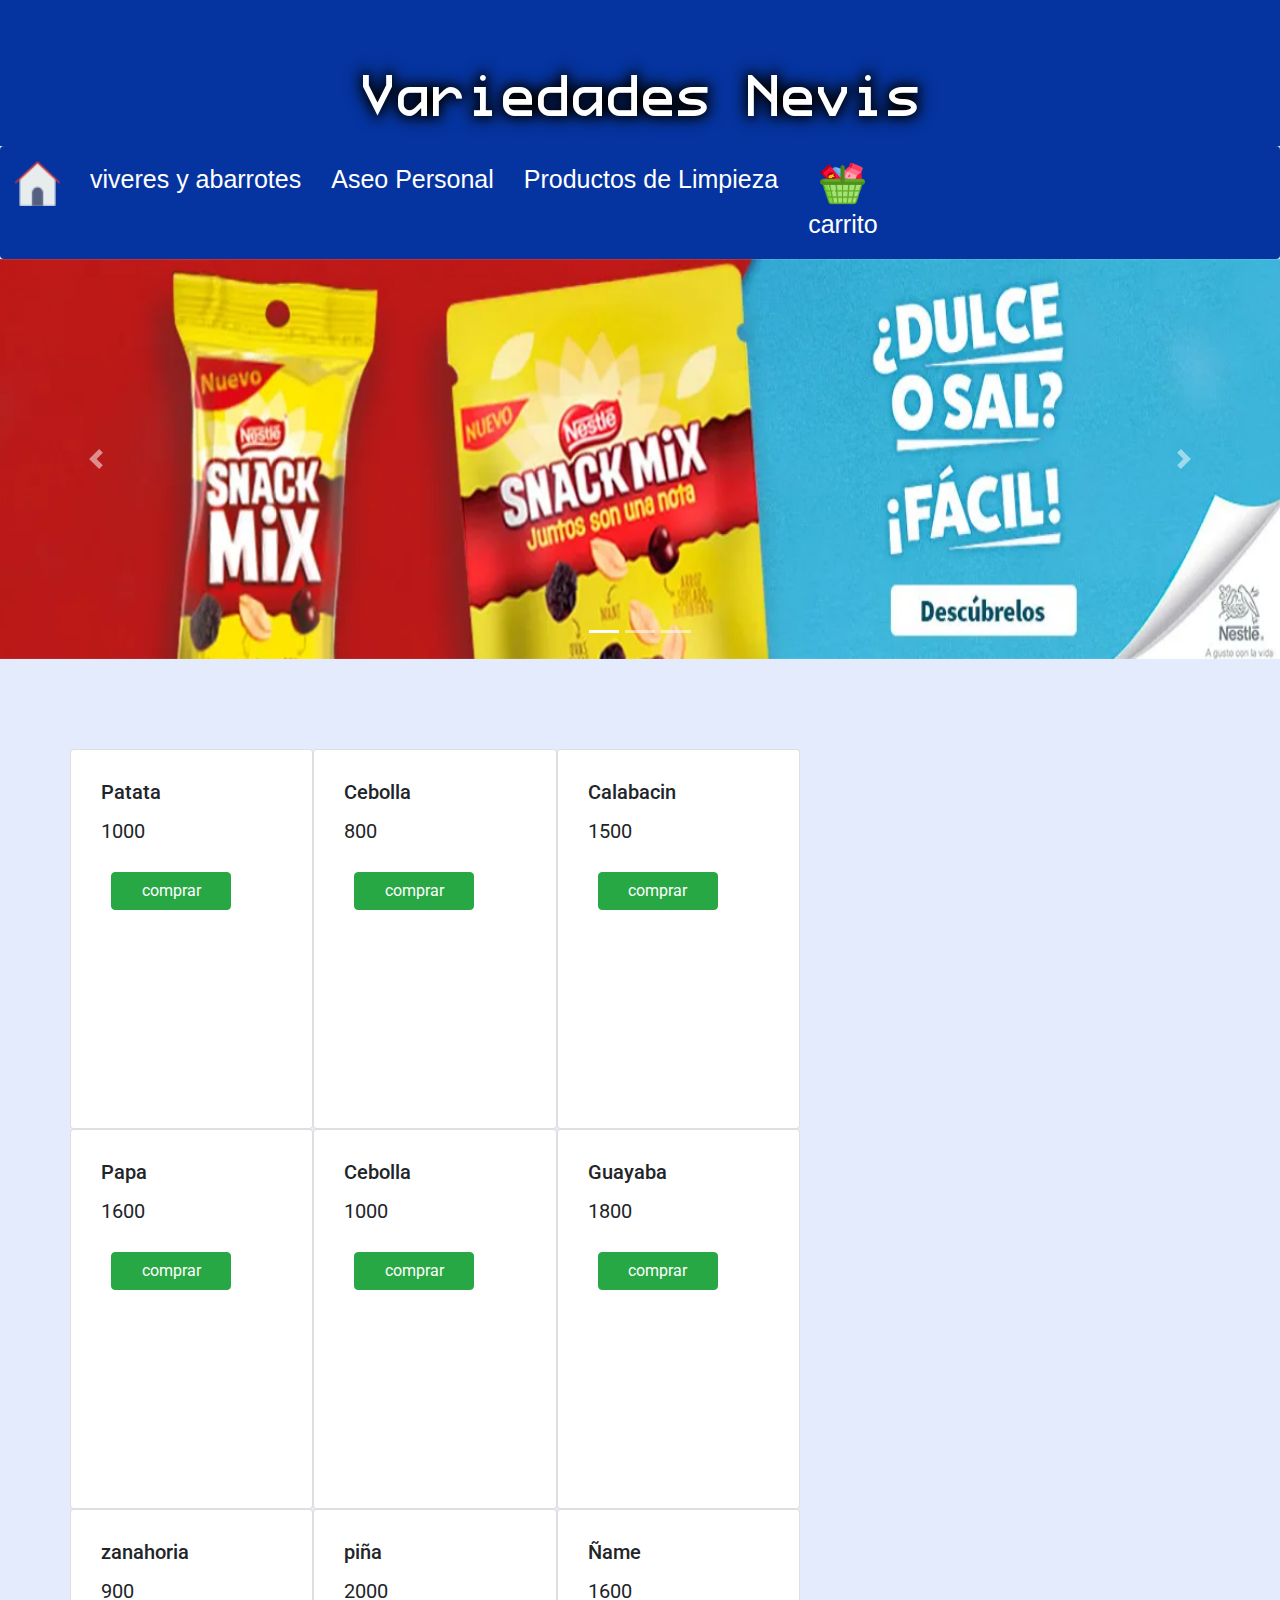
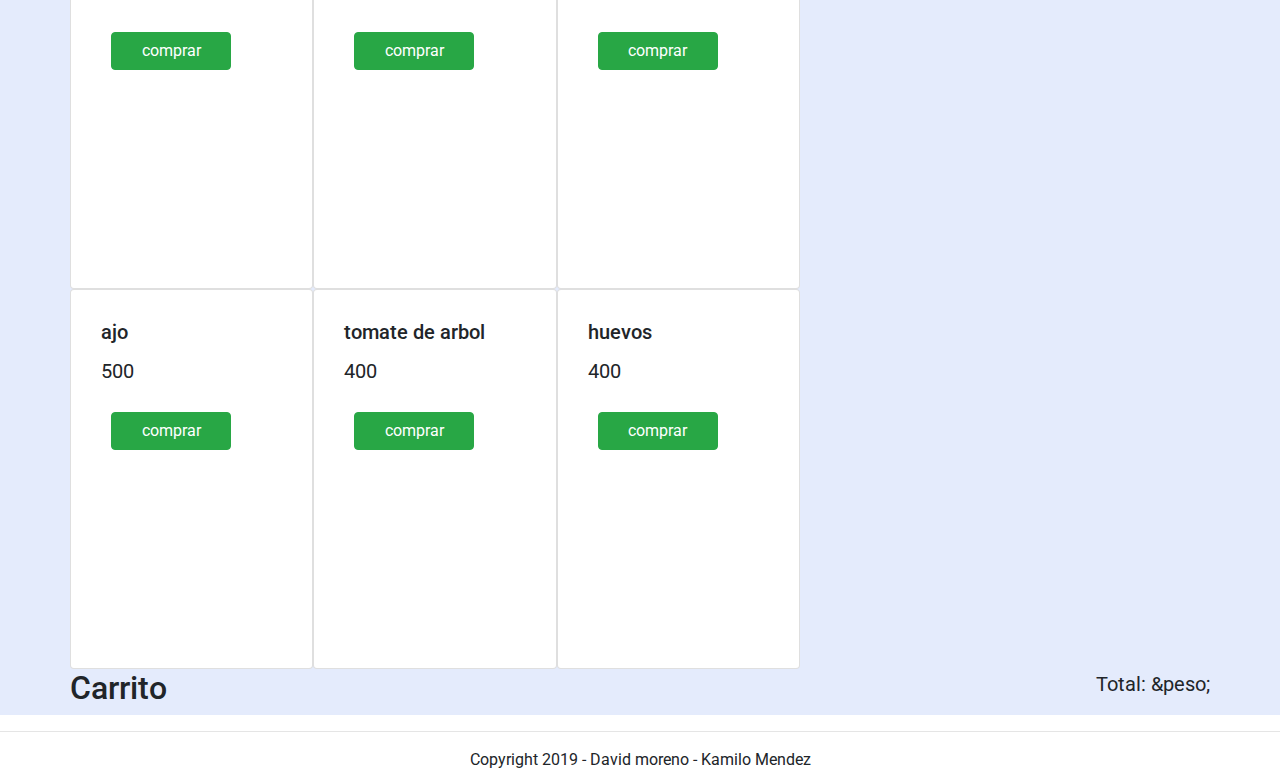
<file: index.html>
<!DOCTYPE HTML>
<html>

<head>
    <meta charset="UTF-8" >
<meta name="viewport" content="width=device-Width,User-scalable=no,initial-scale=1.0,maximun-scale=1.0,minimun-scale=1.0">
    <link rel="stylesheet" type="text/css" href="css/estilo.css">
	<link rel="stylesheet" href="css/bootstrap.min.css" >
	<link rel="stylesheet" href="css/bootstrap.css" >
	<script src="https://code.jquery.com/jquery-3.3.1.slim.min.js" integrity="sha384-q8i/X+965DzO0rT7abK41JStQIAqVgRVzpbzo5smXKp4YfRvH+8abtTE1Pi6jizo" crossorigin="anonymous"></script>
<script src="https://cdnjs.cloudflare.com/ajax/libs/popper.js/1.14.7/umd/popper.min.js" integrity="sha384-UO2eT0CpHqdSJQ6hJty5KVphtPhzWj9WO1clHTMGa3JDZwrnQq4sF86dIHNDz0W1" crossorigin="anonymous"></script>

<script src="js/bootstrap.min.js" ></script>
<script src="js/jquery.js" ></script>
<script src="js/carrito.js" ></script>
<script src="js/ventana.js" ></script>
<script src="js/deslizante.js" ></script>

	<title>Variedades Nevis</title>
</head>

<body >

	<header align="center">
	<br><br>
         <img src="img/titulo.png" class="tit">
         <div id ="desliza "
          class="desliza">
          
          <div  class="col-sm-4">
                <h2>Carrito</h2>
                <!-- Elementos del carrito -->
                <ul id="carrito" class="list-group"></ul>
                <hr>
                <!-- Precio total -->
                <p class="text-right">Total:$ <span id="total"></span></p>
            
        </div>
    </div>
         </header>
         <div id="cuerpo">
         
         <div class="menu_bar">
         <a href="#" id="bp"><img src="img/menu.png" id ="imgg" width="45" height="45">Menu</a>

         </div>
         
		<nav>
		
			<ul id="lmu">
                <li class="lm"><a href="index.html"><img src="img/home.png" width="45" height="45"class="icon"></a></li>
                <li class="lm"><a href="viveres.html">viveres y abarrotes</a></li>
                <li class="lm"><a href="aseo.html">Aseo Personal</a></li>
                <li class="lm"><a href="productos.html"> Productos de Limpieza </a></li>
 <li class="lm" ><a href="#" id="des"><img src="img/shop.png"  width="45" height="45"><br> carrito</a></li>
              </ul>
			  
			 
			 
		</nav>
<div id="carouselExampleIndicators" class="carousel slide" data-ride="carousel">
  <ol class="carousel-indicators">
    <li data-target="#carouselExampleIndicators" data-slide-to="0" class="active"></li>
    <li data-target="#carouselExampleIndicators" data-slide-to="1"></li>
    <li data-target="#carouselExampleIndicators" data-slide-to="2"></li>
  </ol>
  <div class="carousel-inner">
    <div class="carousel-item active">
      <img src="img/slider1.PNG" class="d-block w-100" id="sl1" height="400"alt="...">
    </div>
    <div class="carousel-item">
      <img src="img/noel.jpg" class="d-block w-100"id="sl2" height="400"alt="...">
    </div>
    <div class="carousel-item">
      <img src="img/super.jpg" class="d-block w-100" id="sl3" height="400" alt="...">
    </div>
	<div class="carousel-item">
      <img src="img/slide-2.jpg" class="d-block w-100" id="sl3" height="400" alt="...">
    </div>
  </div>
  <a class="carousel-control-prev" href="#carouselExampleIndicators" role="button" data-slide="prev">
    <span class="carousel-control-prev-icon" aria-hidden="true"></span>
    <span class="sr-only">Previous</span>
  </a>
  <a class="carousel-control-next" href="#carouselExampleIndicators" role="button" data-slide="next">
    <span class="carousel-control-next-icon" aria-hidden="true"></span>
    <span class="sr-only">Next</span>
  </a>
</div>   

<br><br><br>


 <div class="container" id="conta">
        <div class="row">
            <!-- Elementos generados a partir del JSON -->
            <main id="items" class="col-sm-8 row"></main>
            <!-- Carrito -->
            <div class="col-sm-4">
			</div>
                <h2>Carrito</h2>
                <!-- Elementos del carrito -->
                <ul id="carrito" class="list-group"></ul>
                <hr>
                <!-- Precio total -->
                <p class="text-right">Total: <span id="total"></span>&peso;</p>
            
        </div>
    </div>
</div>
	

	
	

	<hr>
	<footer class="contenido">
		<center><p class="texto">Copyright 2019 - David moreno - Kamilo Mendez</p></center>
	</footer>

</body>
</html>
</file>
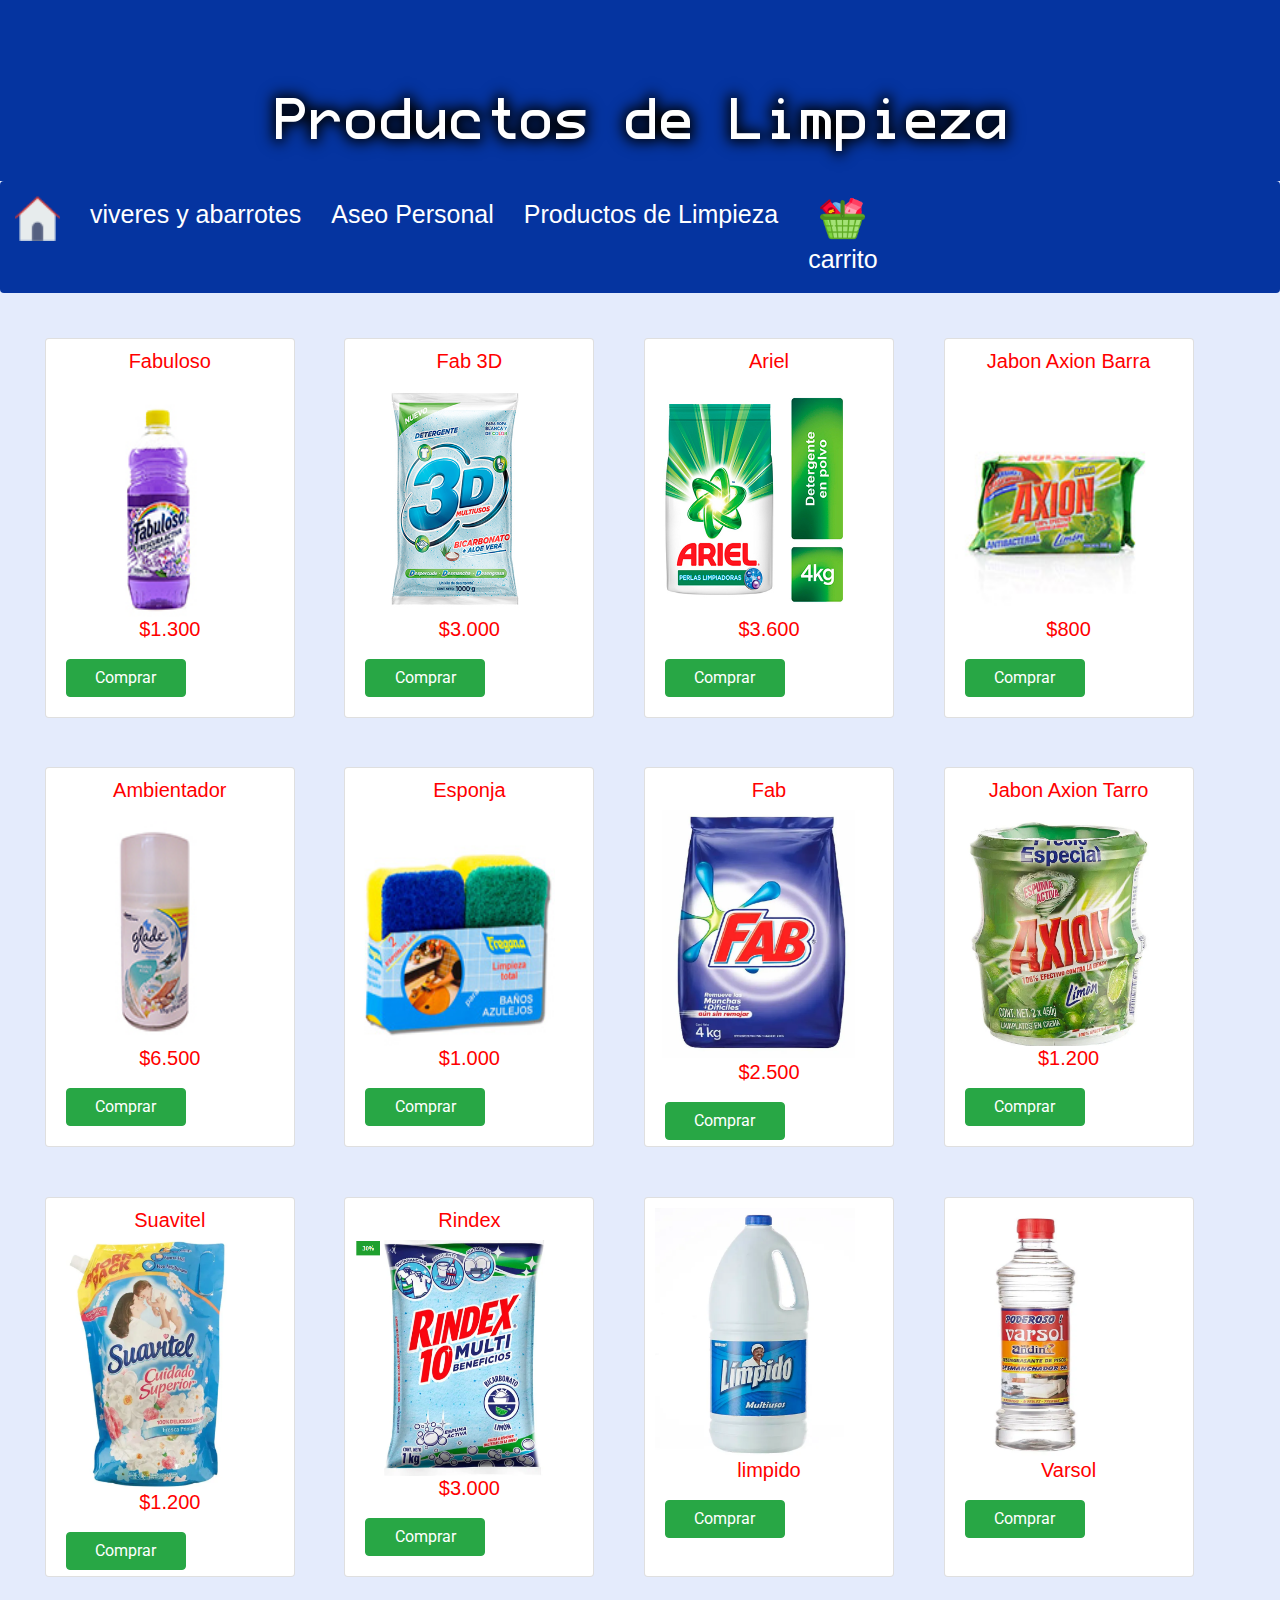
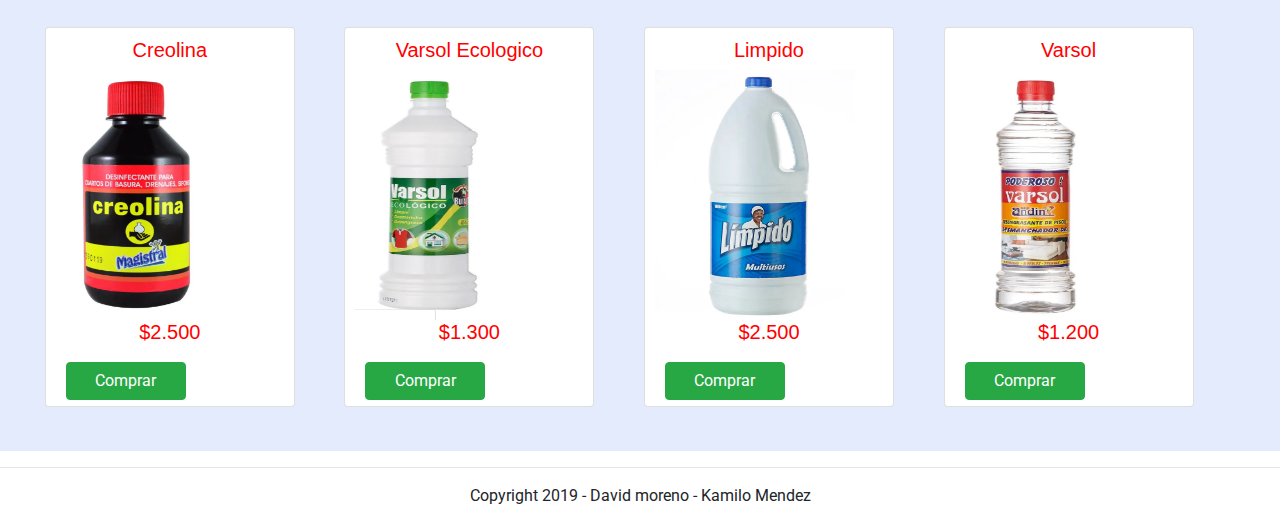
<file: productos.html>
<!DOCTYPE HTML>
<html>

<head>
    <meta http-equiv="Content-Type" content="text/html; charset=UTF-8" />
    <link rel="stylesheet" type="text/css" href="css/estilo.css">
	<link rel="stylesheet" href="css/bootstrap.min.css" >
	<link rel="stylesheet" href="css/bootstrap.css" >
<script src="js/bootstrap.min.js"></script>
<script src="js/jquery.js" ></script>
<script src="js/ventana.js" ></script>
<script src="js/deslizante.js" ></script>
	<title>Variedades Nevis</title>
</head>


<body>
	
	<header align="center">
	<br><br><br>
         <img src="img/prod.png"
        class="tit">
		<div id ="desliza "
          class="desliza">
          
          <div  class="col-sm-4">
                <h2>Carrito</h2>
                <!-- Elementos del carrito -->
                <ul id="carrito" class="list-group"></ul>
                <hr>
                <!-- Precio total -->
                <p class="text-right">Total: <span id="total"></span>&euro;</p>
            
        </div>
    </div>
         </header>
         <div id="cuerpo">
         
         <div class="menu_bar">
         <a href="#" id="bp"><img src="img/menu.png" id ="imgg" width="45" height="45">Menu</a>

         </div>
         
		<nav>
		
			<ul id="lmu">
                <li class="lm"><a href="index.html"><img src="img/home.png" width="45" height="45"class="icon"></a></li>
                <li class="lm"><a href="viveres.html">viveres y abarrotes</a></li>
                <li class="lm"><a href="aseo.html">Aseo Personal</a></li>
<li class="lm"><a href="productos.html"> Productos de Limpieza </a></li>
 <li class="lm"><a href="#"
id="des"><img src="img/shop.png"  width="45" height="45"><br> carrito</a></li>
 
              </ul>
		</nav>
    
	
<center>
<div class="card-group">
<div class="ani">
  <div class="card">
    <h1 class="viv">Fabuloso</h1>
    <img src="img/fabu.jpg"  height="250"  width="200" class="imgs"  >
	<h1 class="viv">$1.300</h1>
	<button type="button"id="bt" class="btn btn-success">Comprar</button>
    </div>
  </div>
  <div class="ani">
  <div class="card">
    <h1 class="viv">Fab 3D</h1>
    <img src=" img/3d.jpg" width="200" height="250" class="imgs">
	<h1 class="viv">$3.000</h1>
	<button type="button"id="bt" class="btn btn-success">Comprar</button>
	 </div>
  </div>
   <div class="ani">
  <div class="card">
    <h1 class="viv">Ariel</h1>
    <img src="img/ariel.jpg"width="200" height="250"  class="imgs">
    <h1 class="viv">$3.600</h1>
	<button type="button"id="bt" class="btn btn-success">Comprar</button>
	
    
  </div>
  </div>
  <div class="ani">
  <div class="card">
    <h1 class="viv">Jabon Axion Barra</h1>
    <img src="img/axion.jpg"width="200" height="250" class="imgs"   >
   <h1 class="viv">$800</h1>
	<button type="button"id="bt" class="btn btn-success">Comprar</button>
	
   </div> 
  </div>


<div class="ani">
  <div class="card">
    <h1 class="viv">Ambientador</h1>
    <img src="img/ambientador.jpg"  height="250"  width="200" class="imgs" >
	<h1 class="viv">$6.500</h1>
	<button type="button"id="bt" class="btn btn-success">Comprar</button>
    </div>
  </div>
  <div class="ani">
  <div class="card">
    <h1 class="viv">Esponja</h1>
    <img src=" img/bañ.jpg" width="200" height="250" class="imgs">
	<h1 class="viv">$1.000</h1>
	<button type="button"id="bt" class="btn btn-success">Comprar</button>
	 </div>
  </div>
   <div class="ani">
  <div class="card">
    <h1 class="viv">Fab</h1>
    <img src="img/fab2.PNG"width="200" height="250" class="imgs" >
    <h1 class="viv">$2.500</h1>
	<button type="button"id="bt" class="btn btn-success">Comprar</button>
	
    
  </div>
  </div>
  <div class="ani">
  <div class="card">
    <h1 class="viv">Jabon Axion Tarro</h1>
    <img src="img/axion2.PNG"width="200" height="250"  class="imgs" >
   <h1 class="viv">$1.200</h1>
	<button type="button"id="bt" class="btn btn-success">Comprar</button>
	</div>
   </div> 
 


<div class="ani">
  <div class="card">
    <h1 class="viv">Suavitel</h1>
    <img src="img/suavitel.PNG"  height="250"  width="200" class="imgs" >
	<h1 class="viv">$1.200</h1>
	<button type="button"id="bt" class="btn btn-success">Comprar</button>
    </div>
  </div>
  <div class="ani">
  <div class="card">
    <h1 class="viv">Rindex</h1>
    <img src=" img/rindex.PNG" width="200" height="250" class="imgs">
	<h1 class="viv">$3.000</h1>
	<button type="button"id="bt" class="btn btn-success">Comprar</button>
	 </div>
  </div>
   <div class="ani">
  <div class="card">
    <img src="img/limpido.PNG"width="200" height="250" class="imgs" >
    <h1 class="viv">limpido</h1>
	<button type="button"id="bt" class="btn btn-success">Comprar</button>
	
    
  </div>
  </div>
  <div class="ani">
  <div class="card">
    <img src="img/varsol.PNG"width="150" height="250" class="imgs"  >
   <h1 class="viv">Varsol</h1>
	<button type="button"id="bt" class="btn btn-success">Comprar</button>
	
   </div> 
  </div>



<div class="ani">
  <div class="card">
    <h1 class="viv">Creolina</h1>
    <img src="img/creolina.PNG"  height="250"  width="150" class="imgs" >
	<h1 class="viv">$2.500</h1>
	<button type="button"id="bt" class="btn btn-success">Comprar</button>
    </div>
  </div>
  <div class="ani">
  <div class="card">
    <h1 class="viv">Varsol Ecologico</h1>
    <img src=" img/varsole.PNG" width="150" height="250" class="imgs">
	<h1 class="viv">$1.300</h1>
	<button type="button"id="bt" class="btn btn-success">Comprar</button>
	 </div>
  </div>
   <div class="ani">
  <div class="card">
    <h1 class="viv">Limpido</h1>
    <img src="img/limpido.PNG"width="200" height="250"  class="imgs">
    <h1 class="viv">$2.500</h1>
	<button type="button"id="bt" class="btn btn-success">Comprar</button>
	
    
  </div>
  </div>
  <div class="ani">
  <div class="card">
    <h1 class="viv">Varsol</h1>
    <img src="img/varsol.PNG"width="150" height="250" class="imgs"  >
   <h1 class="viv">$1.200</h1>
	<button type="button"id="bt" class="btn btn-success">Comprar</button>
	
   </div> 
  </div>
</div>
</div>


	<hr>
	<footer class="contenido">
		<center><p class="texto">Copyright 2019 - David moreno - Kamilo Mendez</p></center>
	</footer>

</body >
</html>
</file>
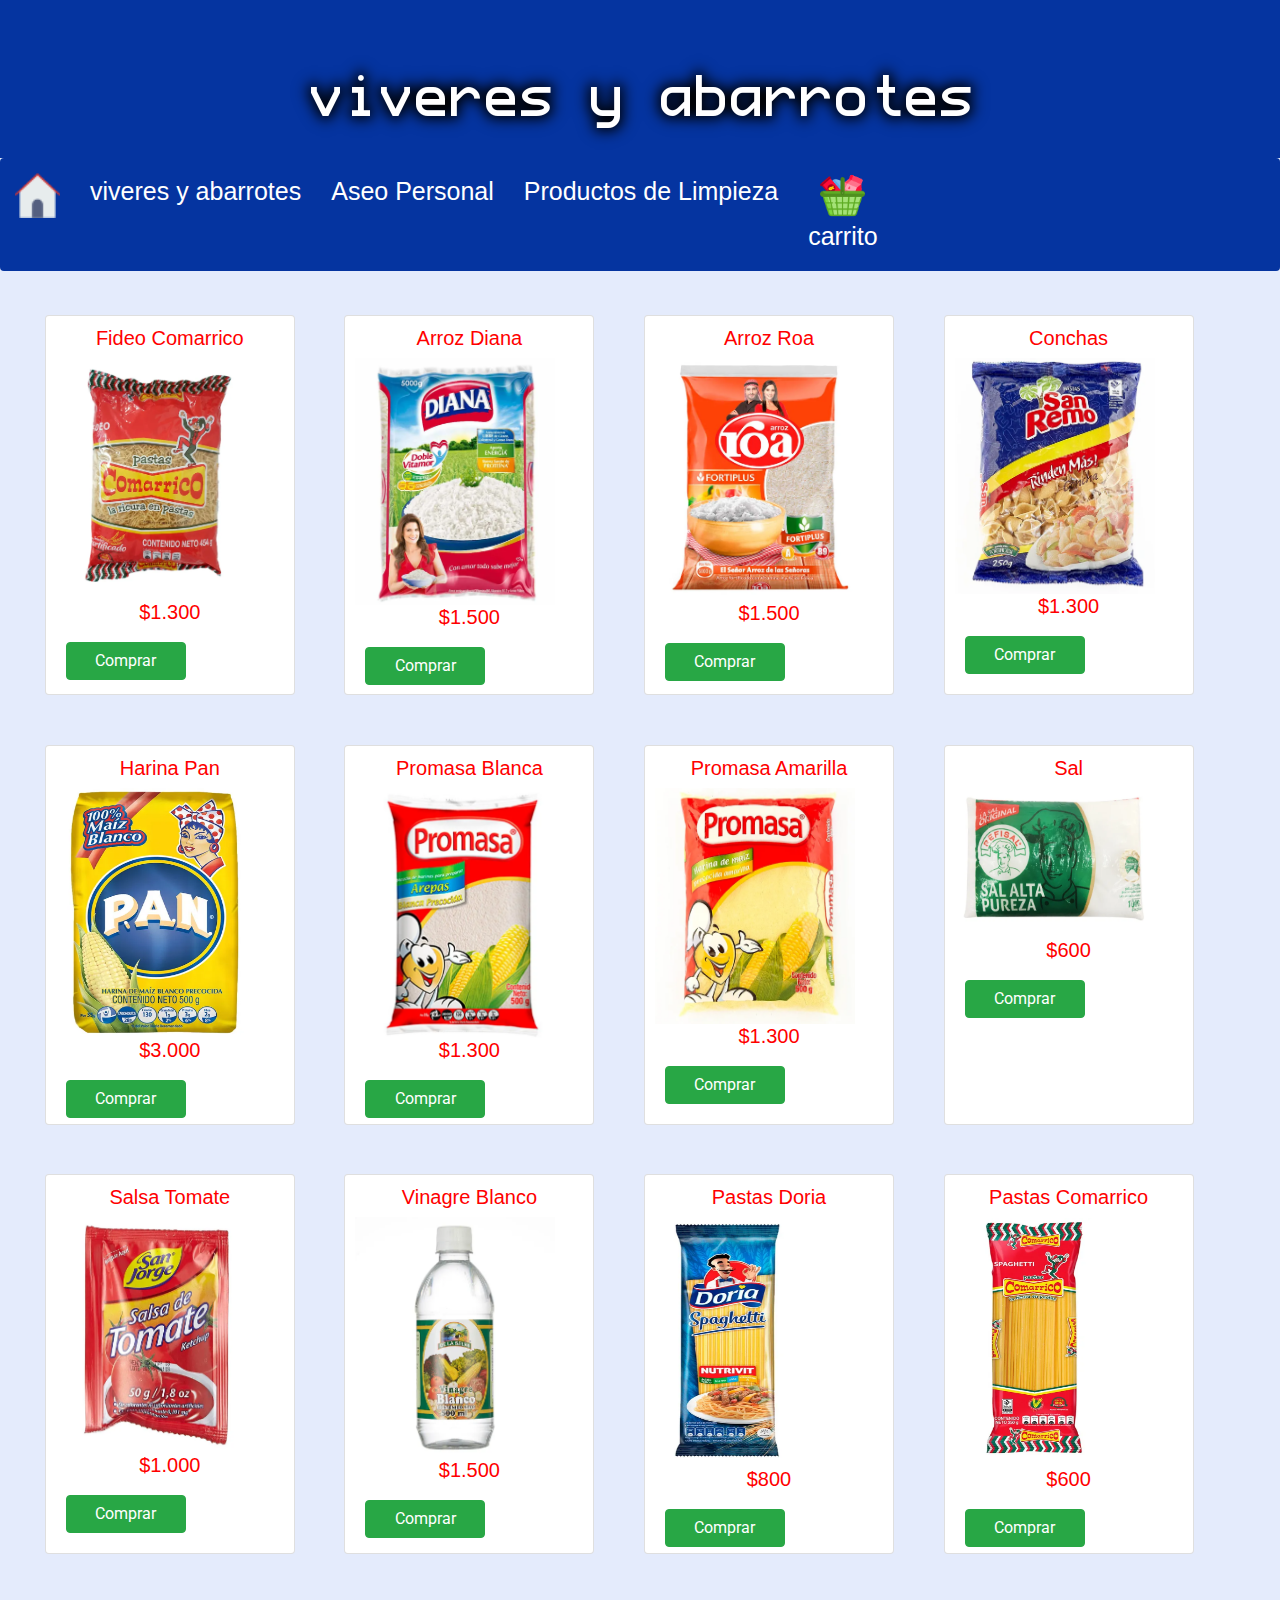
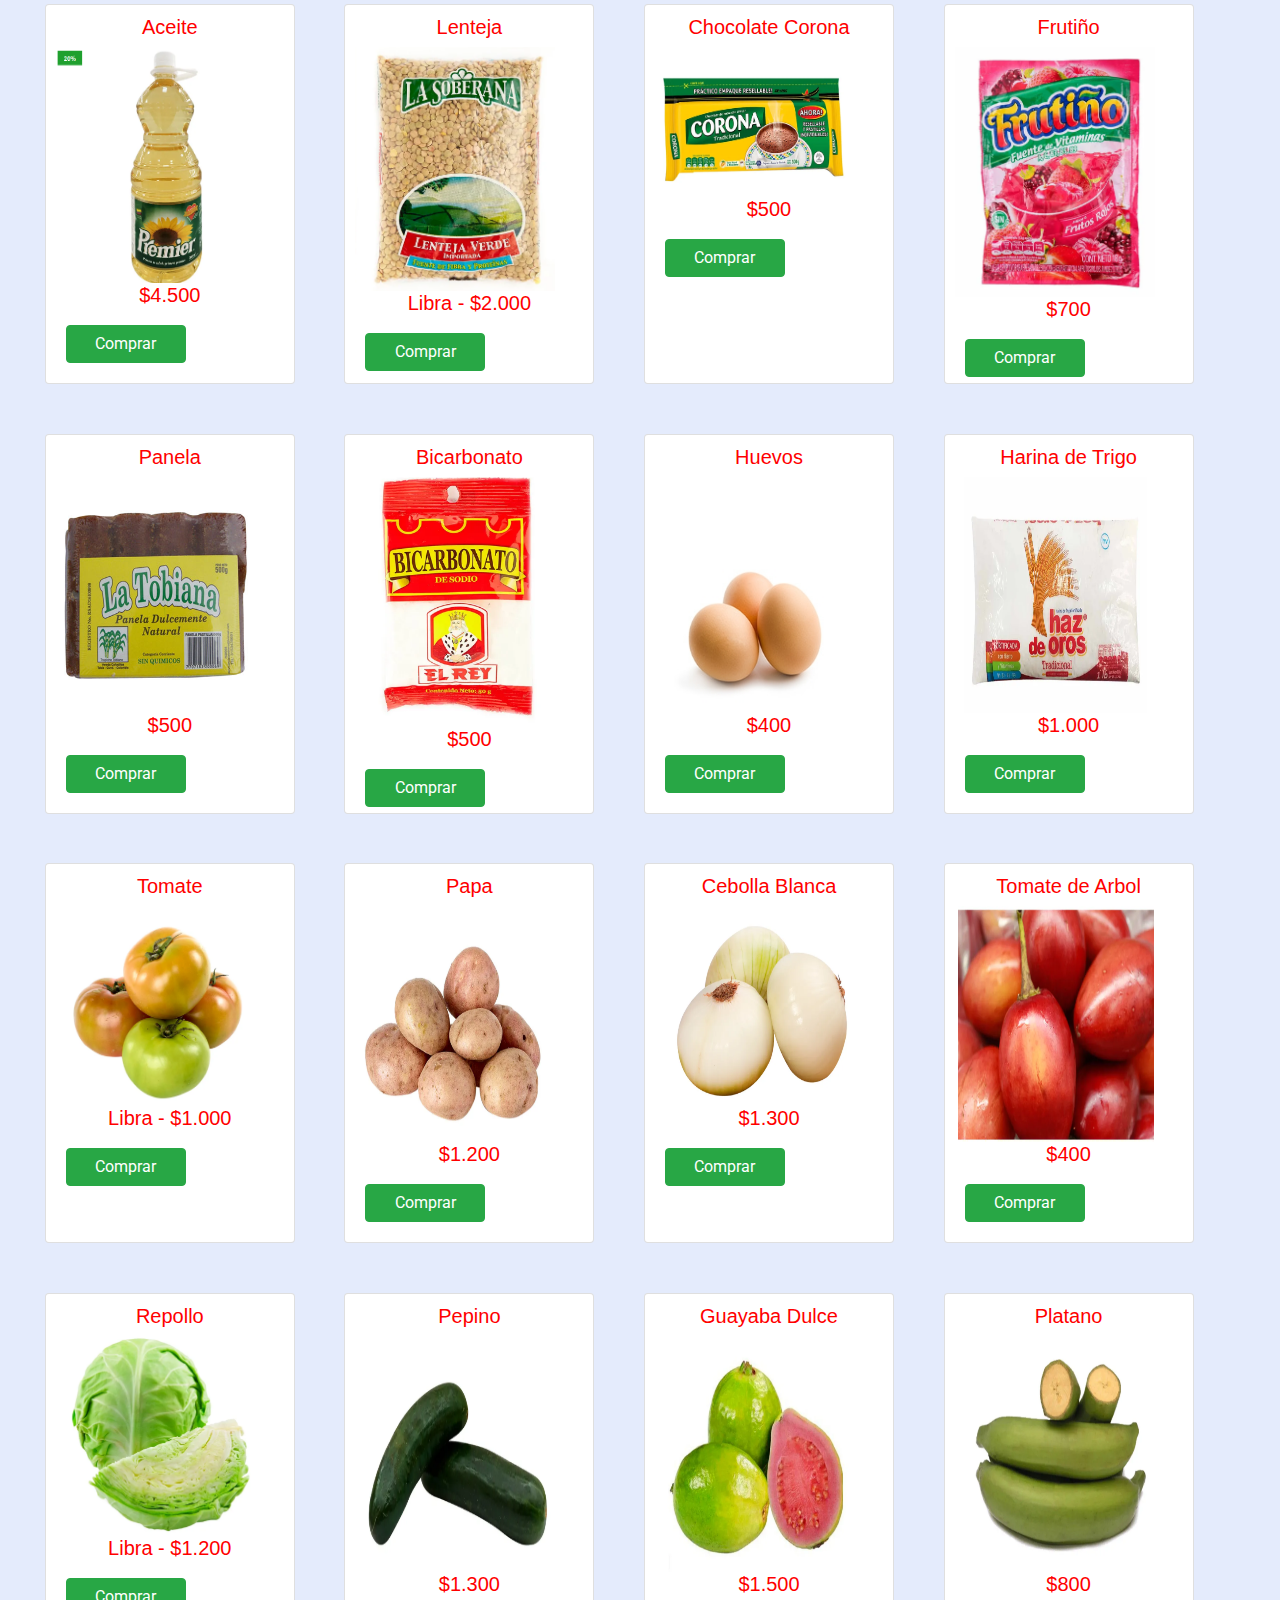
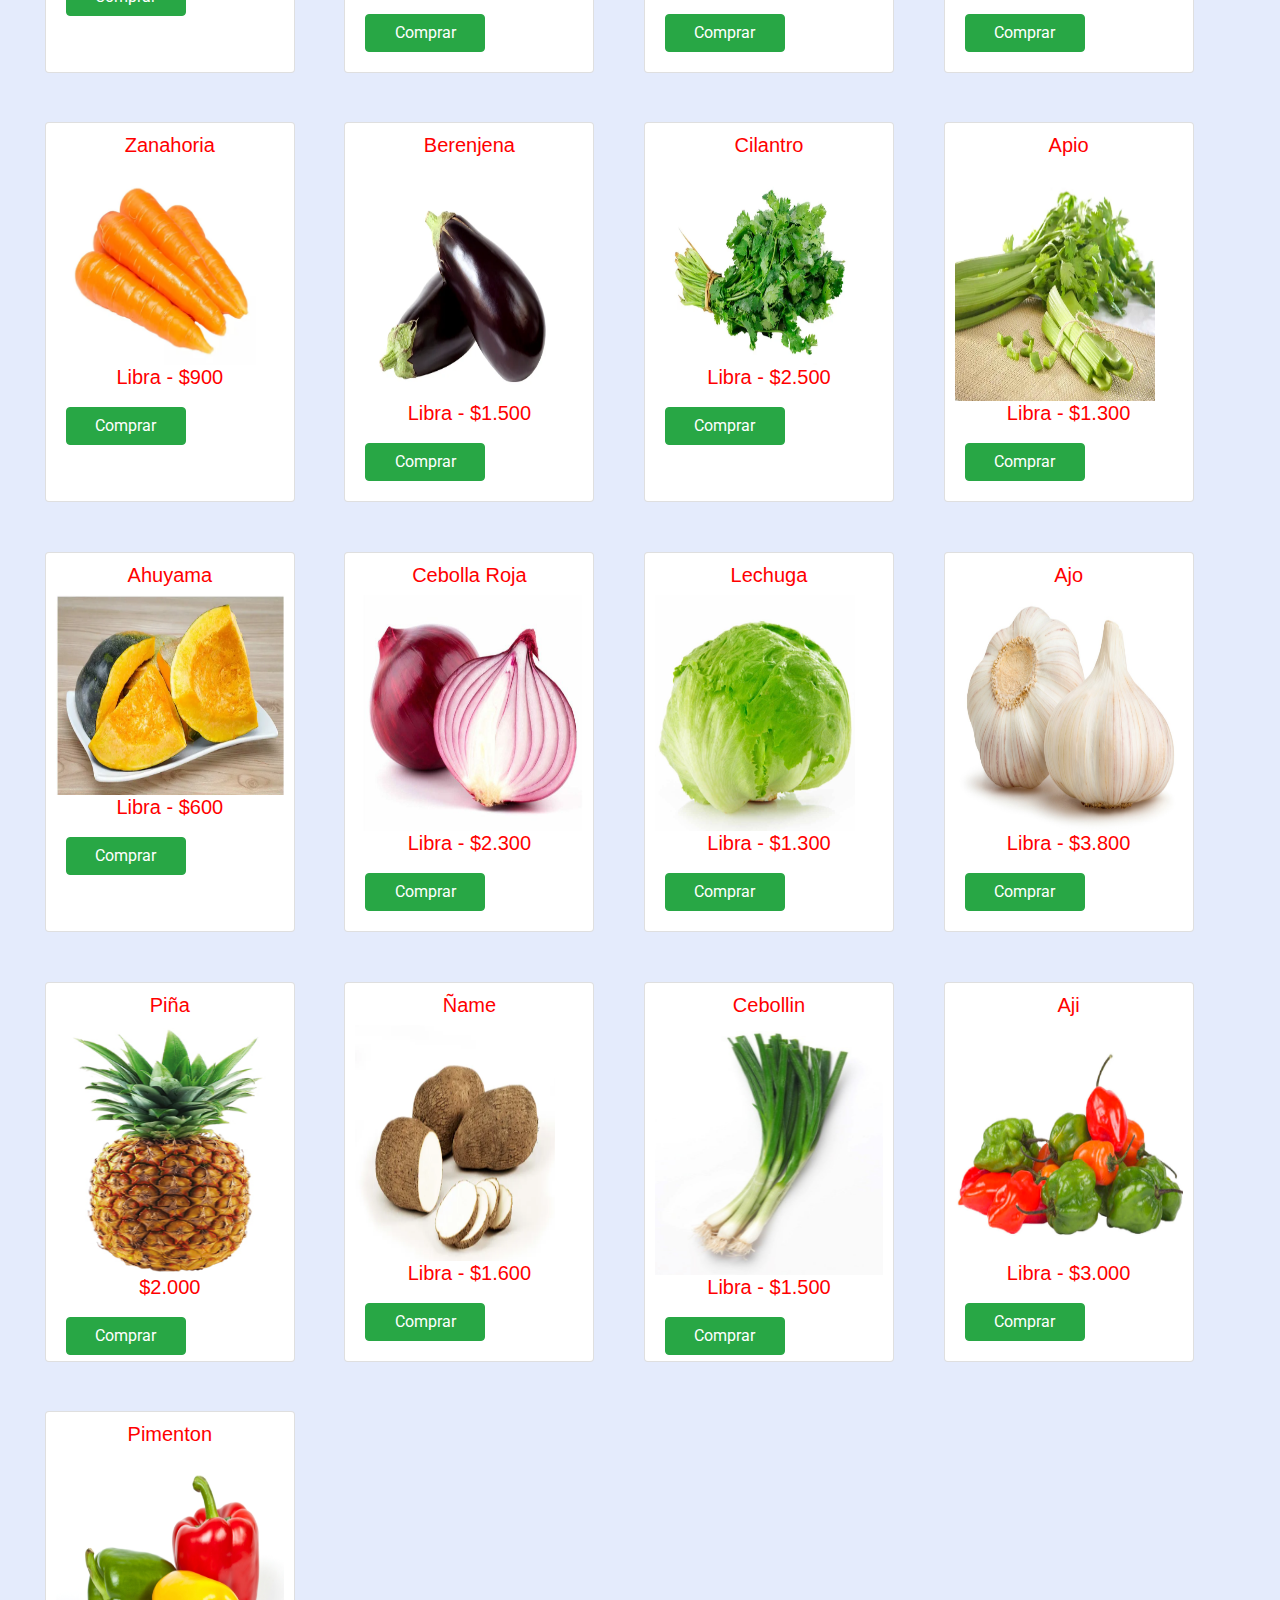
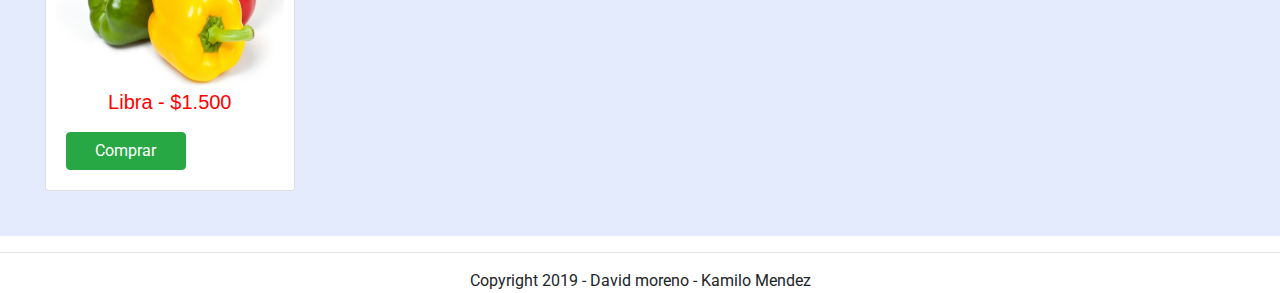
<file: viveres.html>
<!DOCTYPE HTML>
<html>

<head>
    <meta http-equiv="Content-Type" content="text/html; charset=UTF-8" />
    <link rel="stylesheet" type="text/css" href="css/estilo.css">
	<link rel="stylesheet" href="css/bootstrap.min.css" >
	<link rel="stylesheet" href="css/bootstrap.css" >
<script src="js/bootstrap.min.js" ></script>
<script src="js/jquery.js" ></script>
<script src="js/bootstrap.min.js"></script>
<script src="js/carrito.js"></script>
<script src="js/ventana.js" ></script>
<script src="js/deslizante.js" ></script>
	<title>Variedades Nevis</title>
</head>

<body >

		<header align="center" >
		   <br><br>
         <img src="img/vi.png" class="tit">
         <div id ="desliza "
          class="desliza">
          
          <div  class="col-sm-4">
                <h2>Carrito</h2>
                <!-- Elementos del carrito -->
                <ul id="carrito" class="list-group"></ul>
                <hr>
                <!-- Precio total -->
                <p class="text-right">Total: <span id="total"></span>&euro;</p>
            
        </div>
    </div>
         </header>
         <div id="cuerpo">
         
         <div class="menu_bar">
         <a href="#" id="bp"><img src="img/menu.png" id ="imgg" width="45" height="45">Menu</a>

         </div>
         
		<nav>
		
			<ul id="lmu">
                <li class="lm"><a href="index.html"><img src="img/home.png" width="45" height="45"class="icon"></a></li>
                <li class="lm"><a href="viveres.html">viveres y abarrotes</a></li>
                <li class="lm"><a href="aseo.html">Aseo Personal</a></li>
<li class="lm"><a href="productos.html"> Productos de Limpieza </a></li>
 <li class="lm"><a href="#"
   id="des"><img src="img/shop.png"  width="45" height="45"><br> carrito</a></li>
 
              </ul>
		</nav>

<center>
<div class="card-group">
<div class="ani">
  <div class="card">
    <h1 class="viv">Fideo Comarrico</h1>
    <img src="img/fideo.PNG"  height="250"  width="200" class="imgs" >
	<h1 class="viv">$1.300</h1>
	<button type="button"id="bt" class="btn btn-success">Comprar</button>
    </div>
  </div>
  <div class="ani">
  <div class="card">
    <h1 class="viv">Arroz Diana</h1>
    <img src=" img/diana.PNG" width="200" height="250" class="imgs" >
	<h1 class="viv">$1.500</h1>
	<button type="button"id="bt" class="btn btn-success">Comprar</button>
	 </div>
  </div>
   <div class="ani">
  <div class="card">
    <h1 class="viv">Arroz Roa</h1>
    <img src="img/roa.PNG"width="200" height="250"  class="imgs">
    <h1 class="viv">$1.500</h1>
	<button type="button"id="bt" class="btn btn-success">Comprar</button>
	
    
  </div>
  </div>
  <div class="ani">
  <div class="card">
    <h1 class="viv">Conchas</h1>
    <img src="img/conchas.PNG"width="200" height="250" class="imgs"  >
   <h1 class="viv">$1.300</h1>
	<button type="button"id="bt" class="btn btn-success">Comprar</button>
	
   </div> 
  </div>
  

<div class="ani">
  <div class="card">
    <h1 class="viv">Harina Pan</h1>
    <img src="img/PAN.PNG"  height="250"  width="200" class="imgs" >
	<h1 class="viv">$3.000</h1>
	<button type="button"id="bt" class="btn btn-success">Comprar</button>
    </div>
  </div>
  <div class="ani">
  <div class="card">
    <h1 class="viv">Promasa Blanca</h1>
    <img src=" img/promasa.PNG" width="200" height="250" class="imgs" >
	<h1 class="viv">$1.300</h1>
	<button type="button"id="bt" class="btn btn-success">Comprar</button>
	 </div>
  </div>
   <div class="ani">
  <div class="card">
    <h1 class="viv">Promasa Amarilla</h1>
    <img src="img/promasab.PNG"width="200" height="250" class="imgs" >
    <h1 class="viv">$1.300</h1>
	<button type="button"id="bt" class="btn btn-success">Comprar</button>
	
    
  </div>
  </div>
  <div class="ani">
  <div class="card">
    <h1 class="viv">Sal</h1>
    <img src="img/sal.PNG"width="200" height="150"  class="imgs" >
   <h1 class="viv">$600</h1>
	<button type="button"id="bt" class="btn btn-success">Comprar</button>
	
   </div> 
  </div>

<div class="ani">
  <div class="card">
    <h1 class="viv">Salsa Tomate</h1>
    <img src="img/salsaT.PNG"  height="250"  width="200" class="imgs" >
	<h1 class="viv">$1.000</h1>
	<button type="button"id="bt" class="btn btn-success">Comprar</button>
    </div>
  </div>
  <div class="ani">
  <div class="card">
    <h1 class="viv">Vinagre Blanco</h1>
    <img src=" img/vinagre.PNG" width="200" height="250" class="imgs">
	<h1 class="viv">$1.500</h1>
	<button type="button"id="bt" class="btn btn-success">Comprar</button>
	 </div>
  </div>
   <div class="ani">
  <div class="card">
    <h1 class="viv">Pastas Doria</h1>
    <img src="img/pasta2.PNG"width="150" height="250" class="imgs" >
    <h1 class="viv">$800</h1>
	<button type="button"id="bt" class="btn btn-success">Comprar</button>
	
    
  </div>
  </div>
  <div class="ani">
  <div class="card">
    <h1 class="viv">Pastas Comarrico</h1>
    <img src="img/pastas.PNG"width="150" height="250"  class="imgs" >
   <h1 class="viv">$600</h1>
	<button type="button"id="bt" class="btn btn-success">Comprar</button>
	
   </div> 
  </div>

<div class="ani">
  <div class="card">
    <h1 class="viv">Aceite</h1>
    <img src="img/aceite.PNG"  height="250"  width="200" class="imgs" >
	<h1 class="viv">$4.500</h1>
	<button type="button"id="bt" class="btn btn-success">Comprar</button>
    </div>
  </div>
  <div class="ani">
  <div class="card">
    <h1 class="viv">Lenteja</h1>
    <img src=" img/lenteja.PNG" width="200" height="250" class="imgs">
	<h1 class="viv">Libra - $2.000</h1>
	<button type="button"id="bt" class="btn btn-success">Comprar</button>
	 </div>
  </div>
   <div class="ani">
  <div class="card">
    <h1 class="viv">Chocolate Corona</h1>
    <img src="img/CCorona.PNG"width="200" height="150"  class="imgs">
    <h1 class="viv">$500</h1>
	<button type="button"id="bt" class="btn btn-success">Comprar</button>
	
    
  </div>
  </div>
  <div class="ani">
  <div class="card">
    <h1 class="viv">Frutiño</h1>
    <img src="img/frutiño2.PNG"width="200" height="250"  class="imgs" >
   <h1 class="viv">$700</h1>
	<button type="button"id="bt" class="btn btn-success">Comprar</button>
	
   </div> 
  </div>

<div class="ani">
  <div class="card">
    <h1 class="viv">Panela</h1>
    <img src="img/panela.jpg"  height="250"  width="200"  class="imgs">
	<h1 class="viv">$500</h1>
	<button type="button"id="bt" class="btn btn-success">Comprar</button>
    </div>
  </div>
  <div class="ani">
  <div class="card">
    <h1 class="viv">Bicarbonato</h1>
    <img src=" img/birca.PNG" width="200" height="250" class="imgs">
	<h1 class="viv">$500</h1>
	<button type="button"id="bt" class="btn btn-success">Comprar</button>
	 </div>
  </div>
   <div class="ani">
  <div class="card">
    <h1 class="viv">Huevos</h1>
    <img src="img/huevos.jpg"width="200" height="250"  class="imgs">
    <h1 class="viv">$400</h1>
	<button type="button"id="bt" class="btn btn-success">Comprar</button>
	
    
  </div>
  </div>
  <div class="ani">
  <div class="card">
    <h1 class="viv">Harina de Trigo</h1>
    <img src="img/harina.PNG"width="200" height="250"   class="imgs">
   <h1 class="viv">$1.000</h1>
	<button type="button"id="bt" class="btn btn-success">Comprar</button>
	
   </div> 
  </div>

<div class="ani">
  <div class="card">
    <h1 class="viv">Tomate</h1>
    <img src="img/tomt.PNG"width="200" height="200"  class="imgs" >
   <h1 class="viv">Libra - $1.000</h1>
   <button type="button"id="bt" class="btn btn-success">Comprar</button>
	
   </div> 
  </div>

<div class="ani">
  <div class="card">
    <h1 class="viv">Papa</h1>
    <img src="img/papa.PNG"  height="250"  width="200" class="imgs" >
	<h1 class="viv">$1.200</h1>
	<button type="button"id="bt" class="btn btn-success">Comprar</button>
    </div>
  </div>
  <div class="ani">
  <div class="card">
    <h1 class="viv">Cebolla Blanca</h1>
    <img src=" img/cebollaB.PNG" width="200" height="200" class="imgs">
	<h1 class="viv">$1.300</h1>
	<button type="button"id="bt" class="btn btn-success">Comprar</button>
	 </div>
  </div>
   <div class="ani">
  <div class="card">
    <h1 class="viv">Tomate de Arbol</h1>
    <img src="img/tomateA.PNG"width="200" height="250"  class="imgs">
    <h1 class="viv">$400</h1>
	<button type="button"id="bt" class="btn btn-success">Comprar</button>
	
    
  </div>
  </div>
  <div class="ani">
  <div class="card">
    <h1 class="viv">Repollo</h1>
    <img src="img/repollo.PNG"width="200" height="200"  class="imgs" >
   <h1 class="viv">Libra - $1.200</h1>
	<button type="button"id="bt" class="btn btn-success">Comprar</button>
	
   </div> 
  </div>

<div class="ani">
  <div class="card">
    <h1 class="viv">Pepino</h1>
    <img src="img/pepino.PNG"  height="250"  width="200" class="imgs" >
	<h1 class="viv">$1.300</h1>
	<button type="button"id="bt" class="btn btn-success">Comprar</button>
    </div>
  </div>
  <div class="ani">
  <div class="card">
    <h1 class="viv">Guayaba Dulce</h1>
    <img src=" img/guayaba.PNG" width="200" height="250" class="imgs">
	<h1 class="viv">$1.500</h1>
	<button type="button"id="bt" class="btn btn-success">Comprar</button>
	 </div>
  </div>
   <div class="ani">
  <div class="card">
    <h1 class="viv">Platano</h1>
    <img src="img/platano.PNG"width="200" height="250"  class="imgs">
    <h1 class="viv">$800</h1>
	<button type="button"id="bt" class="btn btn-success">Comprar</button>
	
    
  </div>
  </div>
  <div class="ani">
  <div class="card">
    <h1 class="viv">Zanahoria</h1>
    <img src="img/zanahoria.PNG"width="200" height="200"  class="imgs" >
   <h1 class="viv">Libra - $900</h1>
	<button type="button"id="bt" class="btn btn-success">Comprar</button>
	
   </div> 
  </div>

<div class="ani"> 
  <div class="card">
    <h1 class="viv">Berenjena</h1>
    <img src="img/berenjena.PNG"  height="250"  width="200" class="imgs" >
	<h1 class="viv">Libra - $1.500</h1>
	<button type="button"id="bt" class="btn btn-success">Comprar</button>
    </div>
  </div>
  <div class="ani">
  <div class="card">
    <h1 class="viv">Cilantro</h1>
    <img src=" img/cilantro.PNG" width="200" height="200" class="imgs">
	<h1 class="viv">Libra - $2.500</h1>
	<button type="button"id="bt" class="btn btn-success">Comprar</button>
	 </div>
  </div>
   <div class="ani">
  <div class="card">
    <h1 class="viv">Apio</h1>
    <img src="img/apio.PNG"width="200" height="250"  class="imgs">
    <h1 class="viv">Libra - $1.300</h1>
	<button type="button"id="bt" class="btn btn-success">Comprar</button>
	
    
  </div>
  </div>
  <div class="ani">
  <div class="card">
    <h1 class="viv">Ahuyama</h1>
    <img src="img/ahuyama.PNG"width="250" height="200" class="imgs"  >
   <h1 class="viv">Libra - $600</h1>
	<button type="button"id="bt" class="btn btn-success">Comprar</button>
	
   </div> 
  </div>

<div class="ani">
  <div class="card">
    <h1 class="viv">Cebolla Roja</h1>
    <img src="img/cebollaR.PNG"  height="250"  width="250" class="imgs" >
	<h1 class="viv">Libra - $2.300</h1>
	<button type="button"id="bt" class="btn btn-success">Comprar</button>
    </div>
  </div>
  <div class="ani">
  <div class="card">
    <h1 class="viv">Lechuga</h1>
    <img src=" img/lechuga.PNG" width="200" height="250" class="imgs">
	<h1 class="viv">Libra - $1.300</h1>
	<button type="button"id="bt" class="btn btn-success">Comprar</button>
	 </div>
  </div>
   <div class="ani">
  <div class="card">
    <h1 class="viv">Ajo</h1>
    <img src="img/ajo.PNG"width="250" height="250" class="imgs" >
    <h1 class="viv">Libra - $3.800</h1>
	<button type="button"id="bt" class="btn btn-success">Comprar</button>
	
    
  </div>
  </div>
  <div class="ani">
  <div class="card">
    <h1 class="viv">Piña</h1>
    <img src="img/piña.PNG"width="250" height="250"   class="imgs">
   <h1 class="viv">$2.000</h1>
	<button type="button"id="bt" class="btn btn-success">Comprar</button>
	
   </div> 
  </div>

<div class="ani">
  <div class="card">
    <h1 class="viv">Ñame</h1>
    <img src="img/ñame.PNG"  height="250"  width="200" class="imgs" >
	<h1 class="viv">Libra - $1.600</h1>
	<button type="button"id="bt" class="btn btn-success">Comprar</button>
    </div>
  </div>
  <div class="ani">
  <div class="card">
    <h1 class="viv">Cebollin</h1>
    <img src=" img/cebollin.PNG" width="250" height="250" class="imgs">
	<h1 class="viv">Libra - $1.500</h1>
	<button type="button"id="bt" class="btn btn-success">Comprar</button>
	 </div>
  </div>
   <div class="ani">
  <div class="card">
    <h1 class="viv">Aji</h1>
    <img src="img/aji.PNG"width="250" height="250" class="imgs" >
    <h1 class="viv">Libra - $3.000</h1>
	<button type="button"id="bt" class="btn btn-success">Comprar</button>
	
    
  </div>
  </div>
  <div class="ani">
  <div class="card">
    <h1 class="viv">Pimenton</h1>
    <img src="img/pimenton.PNG"width="250" height="250"  class="imgs" >
   <h1 class="viv">Libra - $1.500</h1>
	<button type="button"id="bt" class="btn btn-success">Comprar</button>
	
   </div> 
  </div>
</div>
</div>

	<hr>
	<footer class="contenido">
		<center><p class="texto">Copyright 2019 - David moreno - Kamilo Mendez</p></center>
	</footer>

</body>
</html>
</file>
<file: css/estilo.css>
@import url('https://fonts.googleapis.com/css?family=Montserrat');
@import url('https://fonts.googleapis.com/css?family=Roboto');
@import url('https://fonts.googleapis.com/css?family=Montserrat');
html {
   height: 100%;
 
}


header{
width:100%;
	background:#0534A0;
	font-size:15px;
	font-weight: bold;
	text-transform: uppercase;
	
}
#cuerpo{
	background:#E4EBFC;
	display: -ms-flexbox;
    display: flex;
    -ms-flex: 1 0 0%;
    flex: 1 0 0%;
    -ms-flex-direction: column;
    flex-direction: column;
    width:100;
    margin-bottom: 0;
	font-size:20px;
  
}

.desliza{
background-color:#33CAFF;
left:50%;
Width :50%;
Position:fixed;
top:290px;
z-index :1;
display :none;
border-radius:4px;
color:blue;

}



.menu_bar{
    display:none;
     
    }

#mm{
	animation-duration: 4s;
  animation-name:slidein;
  
}




.item {
  background: #EA9B05;
  width: 100%;
  height: 50px;
  border-radius: 4px;
  border:solid yellow;
  
}

#lmu {
    list-style-type: none;
    margin: 0;
    padding: 0;
    overflow: hidden;
    background-color:#0534A0;
	border-radius: 4px;
	width:100%;

	font-size :20px
  }
  
  .lm {
    float: left;
  }
 

 #vi{
    background-image:url(img/img.jpg);
    width: 100%;
	height:100%
 
 
 }
 




#mm{
	animation-duration: 4s;
  animation-name:slidein;
  
}

@keyframes slidein {
  from {
    margin-left: 100%;
    width: 300%; 
  }

  to {
    margin-left: 0%;
    width: 100%;
  }
}




 
  .lm a {
    font-family: arial;
	font-size:25px;
    display: block;
    color: white;
    text-align: center;
    padding: 10px 16px;
    text-decoration:none;
  }
  

  
  .lm a:hover {
    background-color:#BACCFF;
	text-decoration:none;
  }



.viv{
	font-size:20px;
	font-family:arial;
	color:red
}
.ani {
    position: relative;
   
   overflow: hidden;

 }
  .ani img {
    max-width: 100%;
    -moz-transition: all 0.3s;
    -webkit-transition: all 0.3s;
    transition: all 0.3s;
  }
  .ani:hover img {
    -moz-transform: scale(1.1);
    -webkit-transform: scale(1.1);
    transform: scale(1.1);
  }

}
	


@keyframes cambio {
	0% {margin-left: 0;}
	20% {margin-left: 0;}
	
	25% {margin-left: -100%;}
	45% {margin-left: -100%;}
	
	50% {margin-left: -200%;}
	70% {margin-left: -200%;}
	
	75% {margin-left: -300%;}
	100% {margin-left: -300%;}
}



.ani {
    position: relative;
    margin: 2% ;
   verflow: hidden;
  background-color:
 }
  .ani img {
    max-width: 100%;
    -moz-transition: all 0.3s;
    -webkit-transition: all 0.3s;
    transition: all 0.3s;
  }
  .ani:hover img {
    -moz-transform: scale(1.1);
    -webkit-transform: scale(1.1);
    transform: scale(1.1);
  }
  

  

  .lm a {
    font-family: arial;
    display: block;
    color: white;
    text-align: center;
    padding: 15px;
    text-decoration:none;
  }
  @media screen and (max-width:700px ){
  .tit{ width:400px;
  height :150px}
  .it{
	  width:300px;
  height :120px
	  
  }
 
  header{ height:30%}
  #lmu{
  position :fixed ;
  left:-100%;
  width:50%;
  height :100%;
  margin :0;
  z-index:1;
   }
  
  
   #lmu .lm {
  display:block ;
    float:none;
    border-bottom:1px solid rgba(255,255,255,.3)
  }
  
.menu_bar{
    display:block;
    width:100%;
    background-color :#0534A0;
    }
    
  #bp{
display:block;
Padding :20px;
text-decoration :none;
color:white;
-webkit-box-sizing:border-box;
-moz-box-sizing:border-box;
-box-sizing:border-box;
font-size:25px;
font-weight:bold;

}

  #imgg{
  float:right;}
  

  }

 @media screen and (max-width:400px ){
.menu_bar{
    display:block;
    width:100%;
	height:50%;
    background-color :#0534A0;
    }
	#sl1{
		
	}
	#sl2{
		
	}
	#sl3{
		
	}

	
	 .tit{ width:300px;
  height :150px}
  .lm a {
    font-family: arial;
	font-size:15px;
    display: block;
    color: white;
    text-align: center;
    padding: 8px 13px;
    text-decoration:none;
  }
	 
	 
	 
 }  
  
  
  .lm a:hover {
    background-color:#BACCFF;
	text-decoration:none;
  }




@keyframes cambio {
	0% {margin-left: 0;}
	20% {margin-left: 0;}
	
	25% {margin-left: -100%;}
	45% {margin-left: -100%;}
	
	50% {margin-left: -200%;}
	70% {margin-left: -200%;}
	
	75% {margin-left: -300%;}
	100% {margin-left: -300%;}
}



.ani {
    position: relative;
    margin: 2% ;
   verflow: hidden;
  background-color:
 }
  .ani img {
    max-width: 100%;
    -moz-transition: all 0.3s;
    -webkit-transition: all 0.3s;
    transition: all 0.3s;
  }
  .ani:hover img {
    -moz-transform: scale(1.1);
    -webkit-transform: scale(1.1);
    transform: scale(1.1);
  }
</file>
